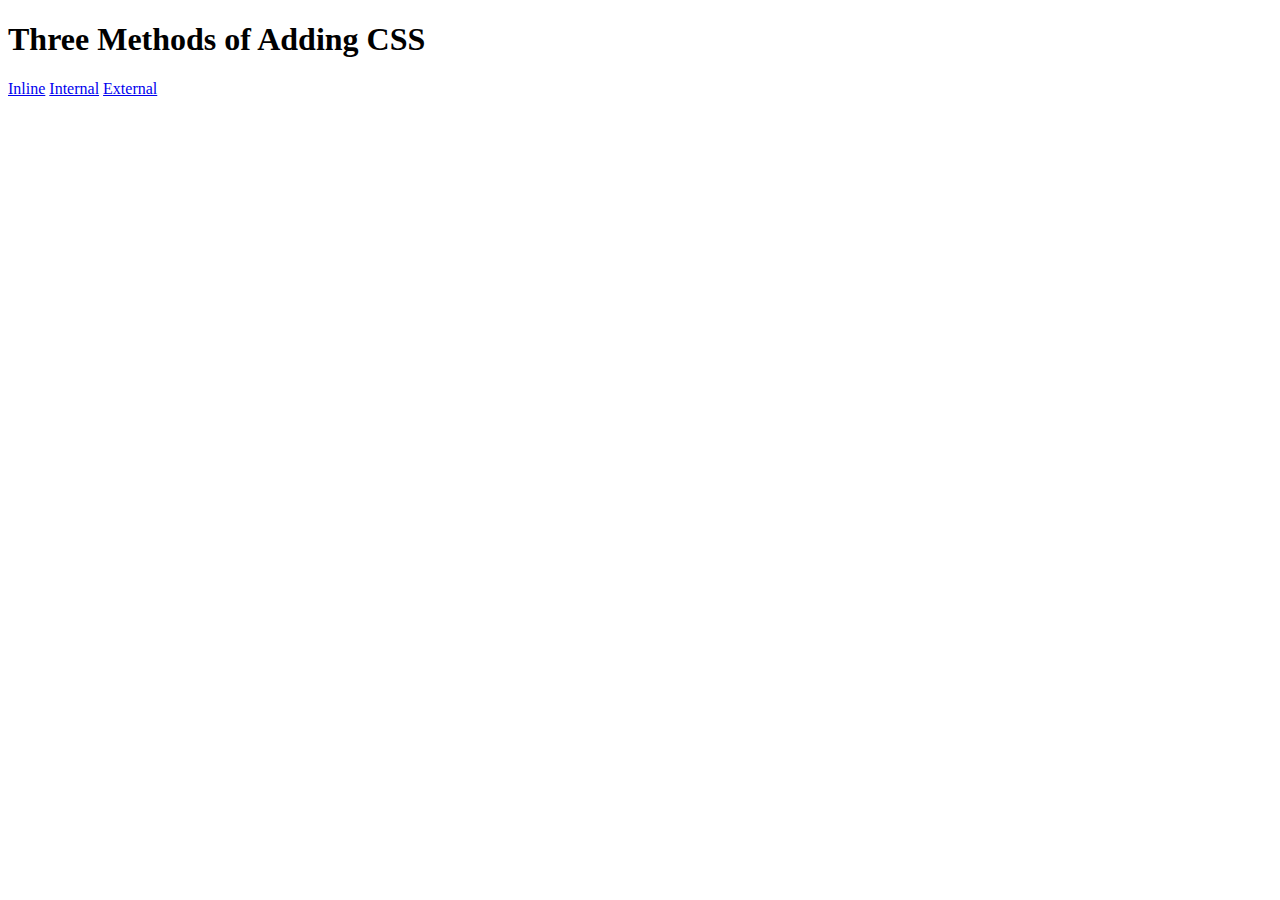
<file: Day 43/5.1+Adding+CSS/5.1. Adding CSS/index.html>
<!DOCTYPE html>
<html lang="en">

<head>
  <meta charset="UTF-8">
  <title>Adding CSS</title>
</head>

<body>
  <h1>Three Methods of Adding CSS</h1>
  <!-- Create 3 Links to The 3 Webpages: inline, internal and external -->
   <a href="inline.html">Inline</a>
   <a href="internal.html">Internal</a>
   <a href="external.html">External</a>
</body>

</html>
</file>
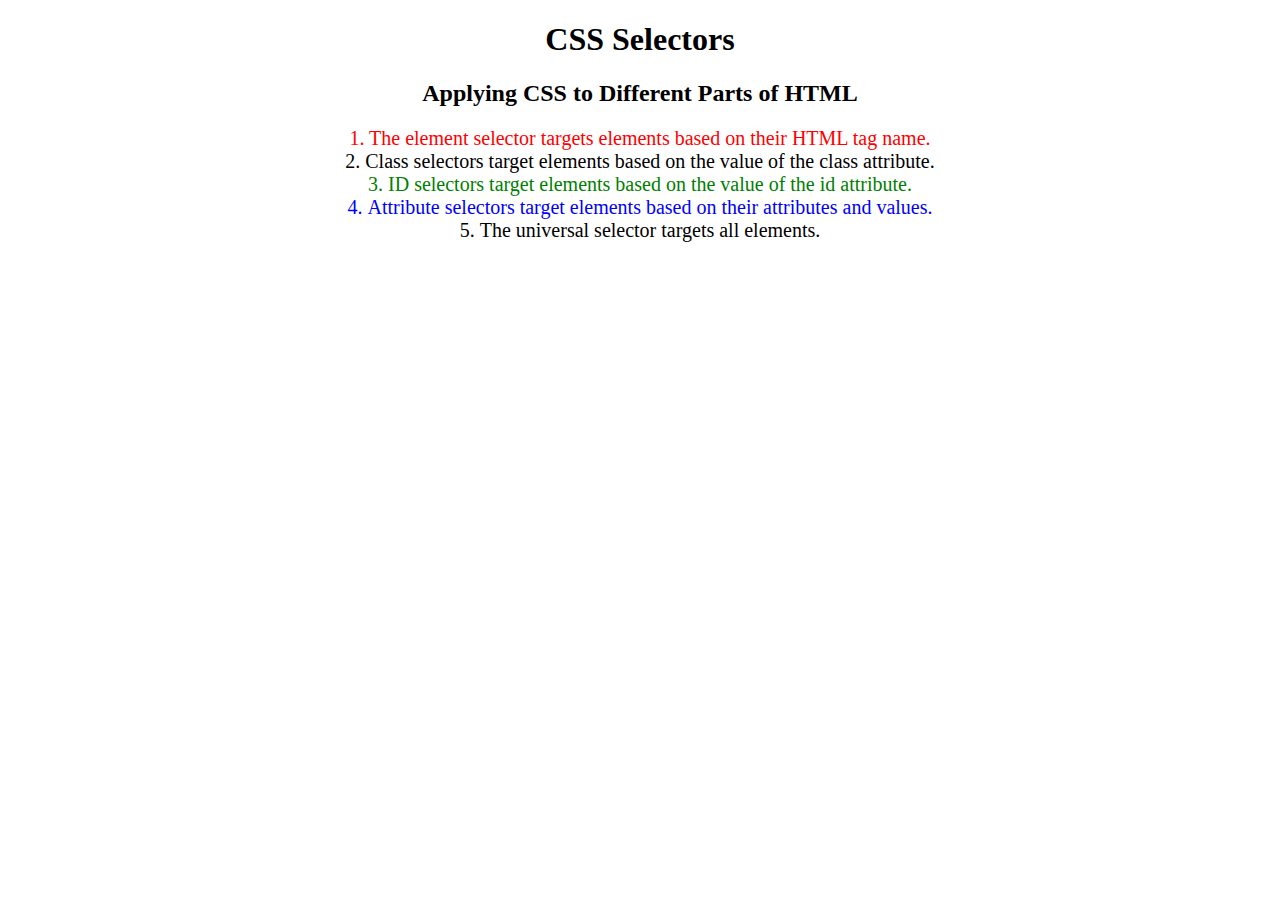
<file: Day 43/5.3+CSS+Selectors/5.3 CSS Selectors/index.html>
<!DOCTYPE html>
<html lang="en">

<head>
  <meta charset="UTF-8">
  <title>CSS Selectors</title>
  <link rel="stylesheet" href="./style.css" />
</head>

<body>
  <h1>CSS Selectors</h1>
  <h2>Applying CSS to Different Parts of HTML</h2>
  <!-- TODO 1: Set the CSS for all paragraph tags to "color: red" -->
  <p class="note">1. The element selector targets elements based on their HTML tag name.</p>

  <ol>
    <!-- TODO 2: Set the CSS for all elements with a class of "note" to "font-size: 20px" -->
    <li class="note" value="2">Class selectors target elements based on the value of the class attribute.</li>

    <!-- TODO 3: Set the CSS for the element with an id of "id-selector-demo" to "color: green" -->
    <li class="note" id="id-selector-demo" value="3">ID selectors target elements based on the value of the id
      attribute.</li>

    <!-- TODO 4: Set the CSS for the li elements that have the "value" attribute set to "4" to have "color: blue" -->
    <li class="note" value="4">Attribute selectors target elements based on their attributes and values.</li>

    <!-- TODO 5: Set all elements to have "text-align: center" -->
    <li class="note" value="5">The universal selector targets all elements.</li>
  </ol>
</body>

</html>
</file>
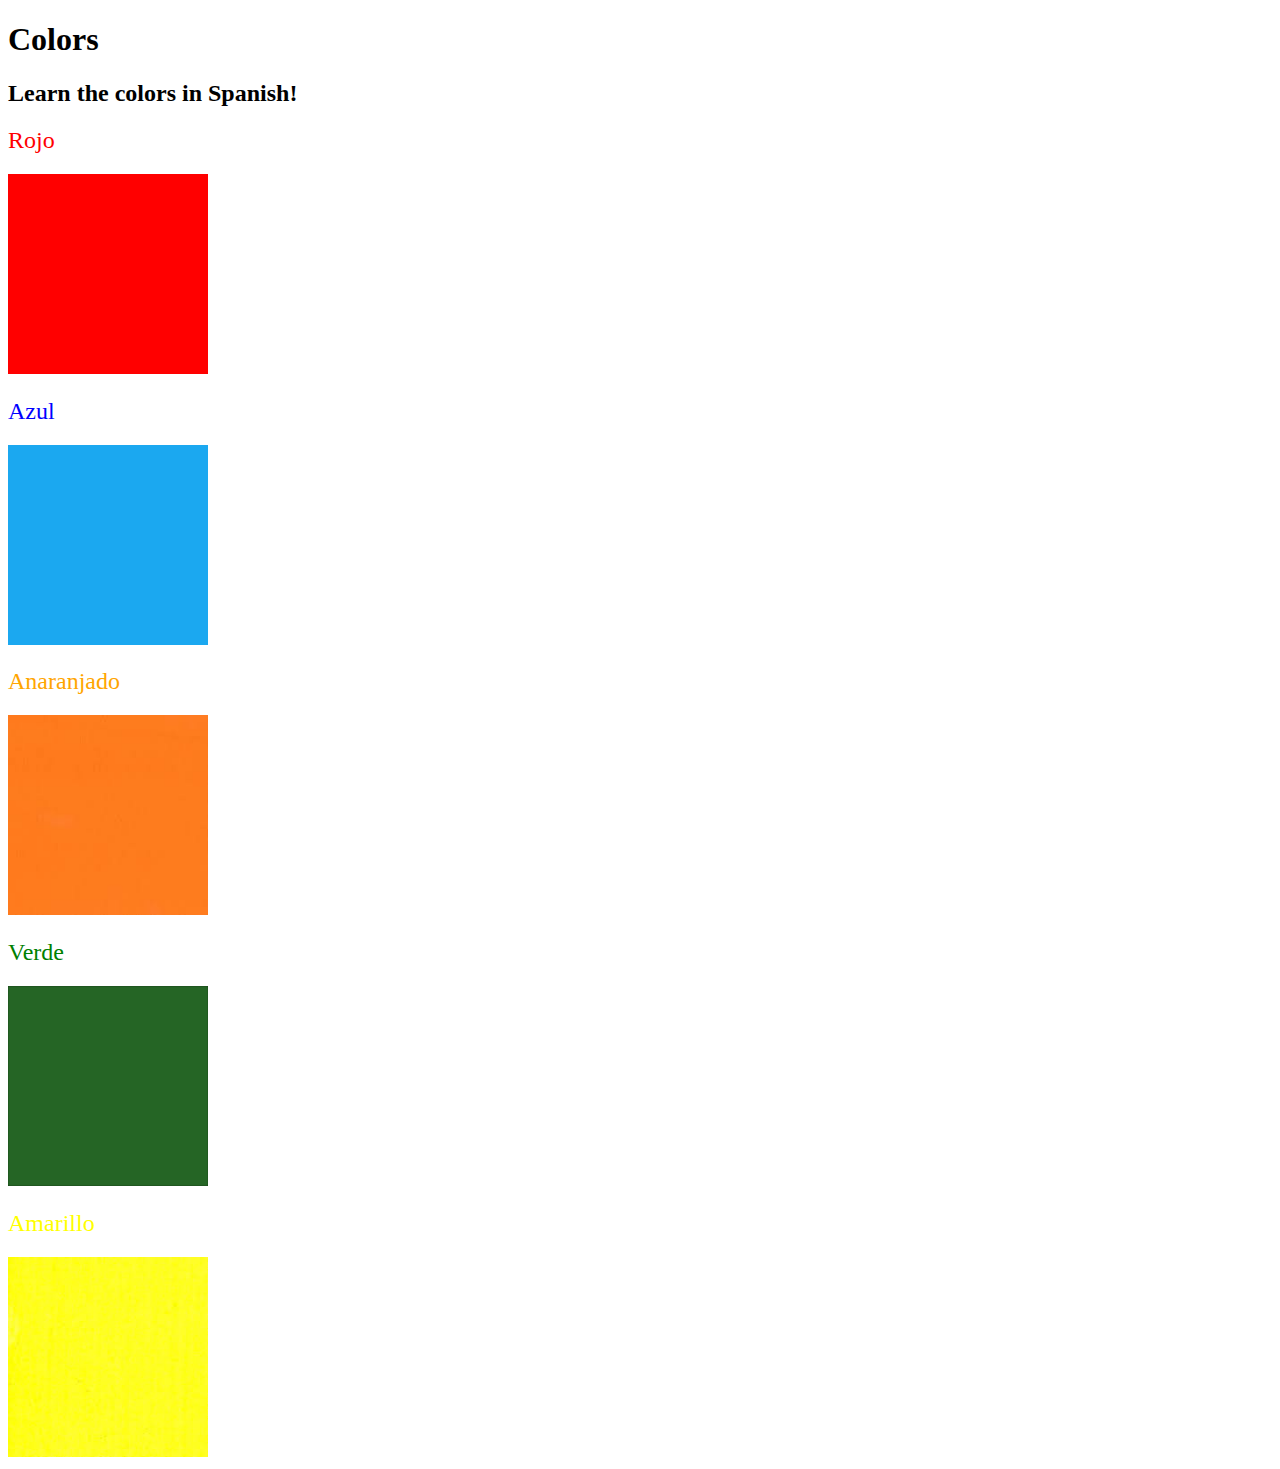
<file: Day 43/5.4+Color+Vocab+Project/5.4 Color Vocab Project/index.html>
<!DOCTYPE html>
<html lang="en">

<head>
  <meta charset="UTF-8">
  <title>Spanish Vocabulary</title>
  <link rel="stylesheet" href="./style.css" />
</head>

<body>
  <h1>Colors</h1>
  <h2>Learn the colors in Spanish!</h2>
  <h2 class="color-title" id="red">Rojo</h2>
  <img class="color" src="./assets/images/red.png" alt="red" />

  <h2 class="color-title" id="blue">Azul</h2>
  <img src="./assets/images/blue.png" alt="blue" />

  <h2 class="color-title" id="orange">Anaranjado</h2>
  <img src="./assets/images/orange.png" alt="orange" />

  <h2 class="color-title" id="green">Verde</h2>
  <img src="./assets/images/green.png" alt="green" />

  <h2 class="color-title" id="yellow">Amarillo</h2>
  <img src="./assets/images/yellow.png" alt="yellow" />
</body>

</html>

<!-- 
TODOs
IMPORTANT: You should not need to make ANY CHANGES to index.html
All code should be written in your CSS file.

1. Create a CSS file and incorporate it as an external stylesheet.
2. Use CSS to style each of the color titles to meaning. 
Hint: Use the id to help if you don't know the words in spanish.
3. Use CSS to change all the color titles to have "font-weight: normal;"
4. Use CSS (not HTML) to make all the images 200px heigh and 200px wide. 
Hint: 
https://developer.mozilla.org/en-US/docs/Web/CSS/height
https://developer.mozilla.org/en-US/docs/Web/CSS/width
-->
</file>
<file: Day 43/5.3+CSS+Selectors/5.3 CSS Selectors/style.css>
ol {
  margin-left: -40px;
  margin-top: -20px;
  list-style-position: inside;
}

/* Write your CSS below, don't change the rules above. */

p {
  color: red;
}

.note {
  font-size: 20px
}

#id-selector-demo {
  color: green
}

li[value="4"] {
  color: blue
}

* {
  text-align: center;
}
</file>
<file: Day 43/5.4+Color+Vocab+Project/5.4 Color Vocab Project/style.css>
#red {
    color: red;
}

#blue {
    color: blue;
}

#orange {
    color: orange;
}

#green {
    color: green;
}

#yellow {
    color: yellow;
}

.color-title {
    font-weight: normal;
}

img {
    height: 200px;
    width: 200px;
}
</file>
